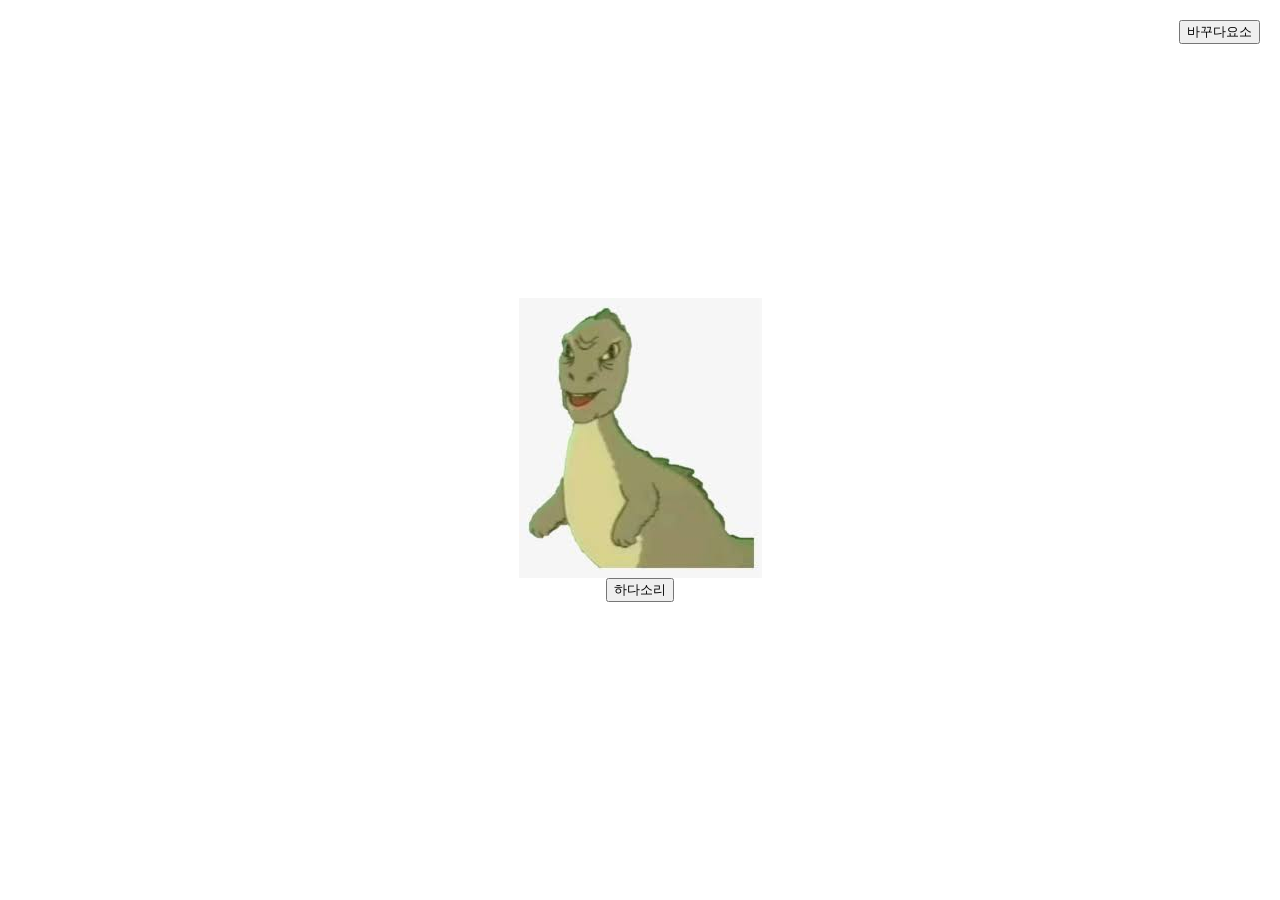
<file: index.html>
<!DOCTYPE html>
<html>
<head>
    <title>liszt328</title>
    <link rel="stylesheet"
    href="style.css">
</head>
<body>
    <button id="change">바꾸다요소</button>
    <img id="img" src="image/img1.jpeg">
    <button id="play">하다소리</button>
    <script src="script.js"></script>
</body>
</html>
</file>
<file: style.css>
body {
    margin:0;
    height:100vh;
    display:flex;
    flex-direction:column;
    align-items:center;
    justify-content:center;
}

#change {
    position:absolute;
    top:20px;
    right:20px;
}
</file>
